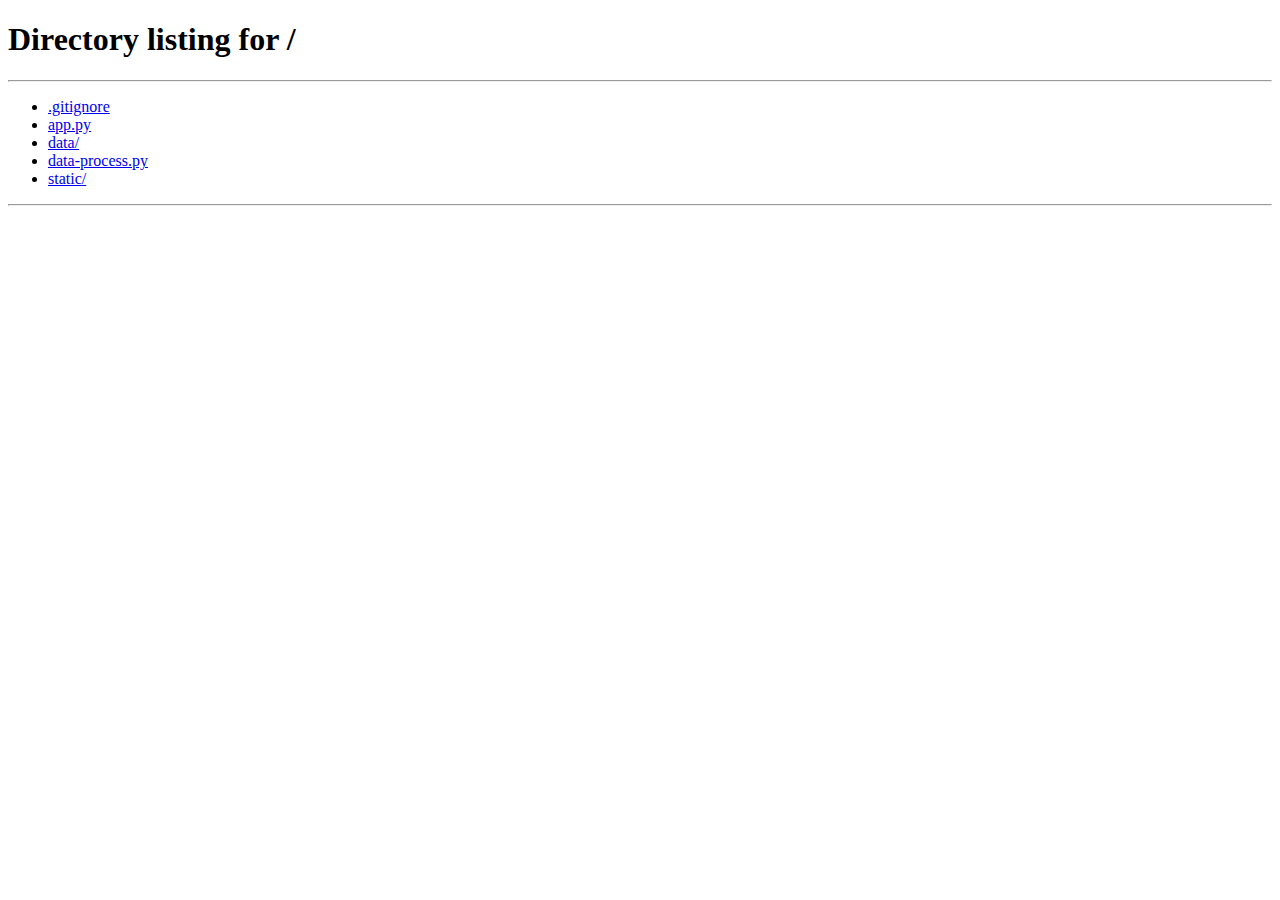
<file: static/booking.html>
<!DOCTYPE html>
<html lang="en">
  <head>
    <meta charset="UTF-8" />
    <meta name="viewport" content="width=device-width, initial-scale=1.0" />
    <link rel="stylesheet" href="/static/booking.css" />
    <title>Booking</title>
  </head>
  <body>
    <main class="main">
      <div class="navigation" id="navigation">
        <div class="nav_bar">
          <a href="/" style="text-decoration: none"
            ><h2 class="nav_h2">台北一日遊</h2></a
          >
          <div class="button_container">
            <button class="to-booking-btn">預定行程</button
            ><button class="signinup-btn">登入/註冊</button>
          </div>
        </div>
      </div>
      <div class="headline">
        您好，
        <p class="customer-name">阿名</p>
        ，待預定的行程如下：
      </div>
      <hr class="navigation-divider" />
      <section class="section">
        <div class="journey-block">
          <div class="first-picture">
            <img src="" alt="" />
          </div>
          <div class="journey-infor">
            <div class="journey-infor-tdt">
              台北一日遊：
              <p class="journey-infor-name">平安鐘</p>
            </div>
            <div class="delete-icon"></div>

            <div class="journey-infor-date-block">
              <span class="journey-infor-title">日期：</span>
              <span class="date">2021-04-23</span>
            </div>
            <div class="journey-infor-time-block">
              <span class="journey-infor-title">時間：</span>
              <span class="time">早上 9 點到下午 4 點</span>
            </div>
            <div class="journey-infor-price-block">
              <span class="journey-infor-title">費用：</span>
              <span class="money">
                新台幣<span class="price">2000</span>元</span
              >
            </div>
            <div class="journey-infor-location-block">
              <span class="journey-infor-title">地點：</span>
              <span class="location">臺北市 大安區忠孝東路4段</span>
            </div>
          </div>
        </div>

        <hr class="section-divider-1" />

        <div class="contact-block">
          <p class="contact-form-title">您的聯絡資訊</p>
          <form action="" id="contact-form" class="contact-form" type="">
            <div class="contact-block-container">
              <div class="contact-form-group-name">
                <label for="name">聯絡姓名：</label
                ><input type="text" id="name" class="inputName" required />
              </div>
              <div class="contact-form-group-email">
                <label for="email">連絡信箱：</label
                ><input type="text" id="email" class="inputEmail" required />
              </div>
              <div class="contact-form-group-number">
                <label for="number">手機號碼：</label
                ><input type="text" id="number" class="inputPhone" required />
              </div>
            </div>
          </form>
          <p class="field-notice">
            請保持手機暢通，準時到達，導覽人員將用手機與您聯繫，務必留下正確的聯絡方式。
          </p>
        </div>

        <hr class="section-divider-2" />

        <div class="payment">
          <p class="payment-info">信用卡付款資訊</p>
          <form action="" id="payment-form" class="payment-form" type="">
            <div class="card-number">
              <label for="card-number">卡片號碼：</label>
              <!-- <input
                  id="card-number"
                  type="text"
                  value="**** **** **** ****"
                  required
                /> -->
              <div class="tpfield" id="card-number"></div>
            </div>

            <div class="expired-time">
              <label for="expired-time">過期時間：</label>
              <!-- <input id="expired-time" type="text" value="MM/YY" required /> -->
              <div class="tpfield" id="card-expiration-date"></div>
            </div>
            <div class="cvv">
              <label for="CVV">驗證密碼：</label>
              <!-- <input id="CVV" type="text" value="CVV" required /> -->
              <div class="tpfield" id="card-ccv"></div>
            </div>
          </form>
        </div>

        <hr class="section-divider-3" />

        <div class="confirm-block">
          <div class="confirm-price">
            總價：
            <p class="confirm-price-check">新台幣2000元</p>
          </div>
          <button class="confirm-payment-Btn" onclick="onClick()">
            確認訂購並付款
          </button>
          <p class="orderMsg"></p>
        </div>
      </section>
    </main>
    <div class="empty-state" style="display: none">
      目前沒有任何待預定的行程
    </div>
    <!-- 以下為登入註冊的部份 -->
    <section class="overlay" style="display: none">
      <dialog class="sign-in-block">
        <div class="decorator-bar"></div>
        <button class="close-btn">x</button>
        <div class="sign-in-form">
          <h3 class="sign-in-title">登入會員帳號</h3>
          <input
            type="text"
            id="signin-email"
            name="signin-email"
            placeholder="輸入電子信箱"
          />
          <input
            type="password"
            id="signin-password"
            name="signin-password"
            placeholder="輸入密碼"
          />
          <button class="sign-in-btn">登入帳戶</button>
          <div id="signin-error-msg" style="display: none; color: red"></div>
          <div
            id="signin-success-msg"
            style="display: none; color: green"
          ></div>
          <button class="to-sign-up">還沒有帳戶？點此註冊</button>
        </div>
      </dialog>
      <dialog class="sign-up-block" style="display: none">
        <div class="decorator-bar"></div>
        <button class="close-btn">x</button>
        <div class="sign-up-form">
          <h3 class="sign-up-title">註冊會員帳號</h3>
          <input
            type="text"
            id="signup-name"
            name="signup-name"
            placeholder="輸入姓名"
          />
          <input
            type="text"
            id="signup-email"
            name="signup-email"
            placeholder="輸入電子信箱"
          />
          <input
            type="password"
            id="signup-password"
            name="signup-password"
            placeholder="輸入密碼"
          />
          <button class="sign-up-btn">註冊新帳戶</button>
          <div id="signup-error-msg" style="display: none; color: red"></div>
          <div
            id="signup-success-msg"
            style="display: none; color: green"
          ></div>
          <button class="to-sign-in">已經有帳戶了？點此登入</button>
        </div>
      </dialog>
    </section>
    <footer class="footer">COPYRIGHT © 2021 台北一日遊</footer>
    <script src="/static/js/auth.js"></script>
    <script src="/static/js/booking.js"></script>
    <script src="https://js.tappaysdk.com/sdk/tpdirect/v5.18.0"></script>
    <script>
      TPDirect.setupSDK(
        151744,
        "app_SBB60eBOb7uLhEgwwiF8ylfhW8qf7gXUH1BgciJprHHxA2ncYyp57Gru4S29",
        "sandbox"
      );
      TPDirect.card.setup({
        // Display ccv field
        fields: {
          number: {
            // css selector
            element: "#card-number",
            placeholder: "**** **** **** ****",
          },
          expirationDate: {
            // DOM object
            element: document.getElementById("card-expiration-date"),
            placeholder: "MM / YY",
          },
          ccv: {
            element: "#card-ccv",
            placeholder: "ccv",
          },
        },
        styles: {
          // Style all elements
          input: {
            color: "gray",
          },
          // Styling ccv field
          "input.ccv": {
            "font-size": "16px",
          },
          // Styling expiration-date field
          "input.expiration-date": {
            "font-size": "16px",
          },
          // Styling card-number field
          "input.card-number": {
            "font-size": "16px",
          },
          // style focus state
          ":focus": {
            color: "black",
          },
          // style valid state
          ".valid": {
            color: "green",
          },
          // style invalid state
          ".invalid": {
            color: "red",
          },
          // Media queries
          // Note that these apply to the iframe, not the root window.
          "@media screen and (max-width: 1920px)": {
            input: {
              color: "orange",
            },
          },
        },
      });
    </script>
  </body>
</html>
</file>
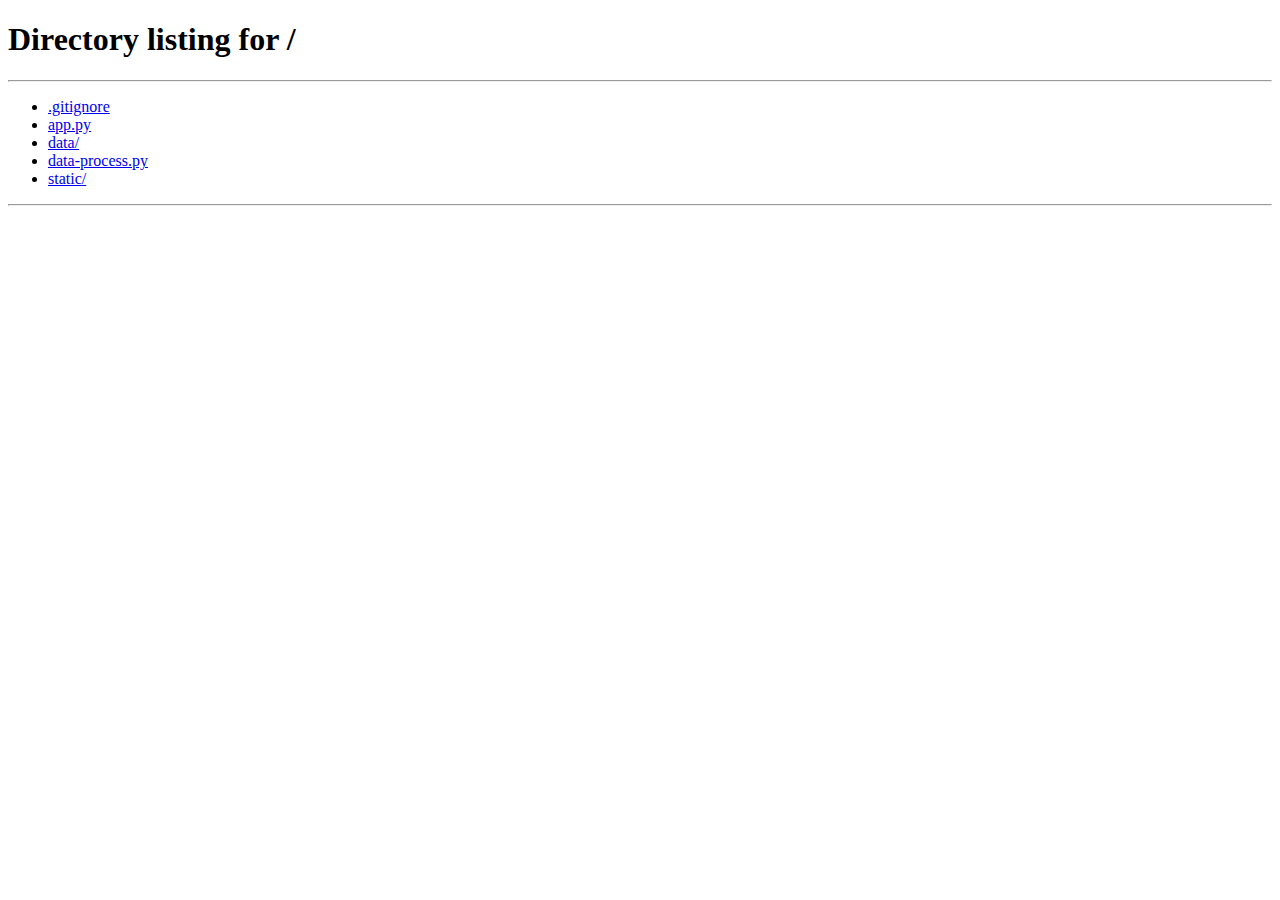
<file: static/thankyou.html>
<!DOCTYPE html>
<html lang="en">
  <head>
    <meta charset="UTF-8" />
    <meta name="viewport" content="width=device-width, initial-scale=1.0" />
    <title>Thank You</title>
    <link rel="stylesheet" href="/static/thankyou.css" />
  </head>
  <body>
    <main class="main">
      <div class="navigation" id="navigation">
        <div class="nav_bar">
          <a href="/" style="text-decoration: none"
            ><h2 class="nav_h2">台北一日遊</h2></a
          >
          <div class="button_container">
            <button class="to-booking-btn">預定行程</button
            ><button class="signinup-btn">登入/註冊</button>
          </div>
        </div>
      </div>
    </main>
    <div class="main-content">
      <hr class="navigation-divider" />
      <div class="orderTitle1">行程預定成功</div>
      <div class="orderTitle2">您的訂單編號如下</div>

      <div class="orderNumber"></div>
      <div class="orderTitle3">請記住此編號，或到會員中心查詢歷史訂單</div>
    </div>
    <section class="overlay" style="display: none">
      <dialog class="sign-in-block">
        <div class="decorator-bar"></div>
        <button class="close-btn">x</button>
        <div class="sign-in-form">
          <h3 class="sign-in-title">登入會員帳號</h3>
          <input
            type="text"
            id="signin-email"
            name="signin-email"
            placeholder="輸入電子信箱"
          />
          <input
            type="password"
            id="signin-password"
            name="signin-password"
            placeholder="輸入密碼"
          />
          <button class="sign-in-btn">登入帳戶</button>
          <div id="signin-error-msg" style="display: none; color: red"></div>
          <div
            id="signin-success-msg"
            style="display: none; color: green"
          ></div>
          <button class="to-sign-up">還沒有帳戶？點此註冊</button>
        </div>
      </dialog>
      <dialog class="sign-up-block" style="display: none">
        <div class="decorator-bar"></div>
        <button class="close-btn">x</button>
        <div class="sign-up-form">
          <h3 class="sign-up-title">註冊會員帳號</h3>
          <input
            type="text"
            id="signup-name"
            name="signup-name"
            placeholder="輸入姓名"
          />
          <input
            type="text"
            id="signup-email"
            name="signup-email"
            placeholder="輸入電子信箱"
          />
          <input
            type="password"
            id="signup-password"
            name="signup-password"
            placeholder="輸入密碼"
          />
          <button class="sign-up-btn">註冊新帳戶</button>
          <div id="signup-error-msg" style="display: none; color: red"></div>
          <div
            id="signup-success-msg"
            style="display: none; color: green"
          ></div>
          <button class="to-sign-in">已經有帳戶了？點此登入</button>
        </div>
      </dialog>
    </section>
    <footer class="footer">COPYRIGHT © 2021 台北一日遊</footer>
    <script src="/static/js/auth.js"></script>
    <script src="/static/js/thankyou.js"></script>
  </body>
</html>
</file>
<file: static/booking.css>
* {
  /* debug用　使用完刪除 */
  /* outline: 1px red solid; */
  font-family: Noto Sans TC;
  margin: 0;
  padding: 0;
  overflow-x: hidden;
}
@media (min-width: 1200px) and (max-width: 1920px) {
  .main {
    padding-top: 54px; /* 與導航欄的高度相同 解決navigation position fixed問題*/
    display: flex;
    flex-direction: column; /*nav section infors footer垂直排*/
    align-items: center;
  }
  .navigation {
    display: flex;
    justify-content: center;
    width: 100vw;
    height: 54px;
    /* padding: 10px 0; */
    position: fixed; /* 將 position 設置為 fixed */
    top: 0; /* 將navigation固定在頂部 */
    background-color: white; /* 確保navigation不被其他元素遮擋 */
    z-index: 999; /* 設置 z-index,確保導航欄在最上層 */
  }
  .navigation-divider {
    border: 1px solid #e8e8e8;
    border-top: 0px;
    width: 100vw;
    top: 54px;
    position: absolute;
    /* z-index: 1000; */
  }
  .nav_bar {
    display: flex;
    align-items: center;
    width: 1200px;
    height: 34px;
    position: absolute;
    top: 50%;
    transform: translateY(-50%);
  }
  .nav_h2 {
    position: relative;
    display: flex;
    align-items: center;
    width: 150px;
    height: 34px;
    margin: 0;
    left: 0px;
    font-size: 30px;
    color: #448899;
    overflow: hidden;
  }
  .button_container {
    display: flex;
    margin-left: auto;
    height: 34px;
    font-size: 16px;
    color: #666666;
    align-items: center;
    appearance: none;
    border: none;
  }
  /* 消除按鈕的預設樣式 */
  .button_container button {
    appearance: none;
    border: none;
    background-color: transparent;
    padding-left: 10px;
    margin: 0;
    font-size: inherit;
    color: inherit;
  }
  /* headline */
  .headline {
    font-size: 19px;
    font-weight: 700;
    color: #666666;
    width: 1000px;
    height: 27px;
    /* position: absolute;
    top: 94px; */
    margin-left: auto;
    margin-right: auto;
    margin-top: 40px;
    box-sizing: border-box;
    line-height: 16px; /*解決scroll bar*/
  }
  .customer-name {
    display: inline;
  }

  .journey-block {
    width: 980px;
    height: 200px;
    margin-top: 30px;
    display: flex;
    margin-left: auto;
    margin-right: auto;
  }
  .first-picture {
    width: 250px;
    height: 200px;
    overflow: hidden;
  }

  .first-picture img {
    width: 100%;
    height: 100%;
    object-fit: cover;
  }

  .journey-infor {
    position: relative;
    margin-left: 30px;
    width: 700px;
    height: 170px;
  }
  .delete-icon {
    width: 30px;
    height: 30px;
    position: absolute;
    right: 0px;
    top: 0px;
    background-image: url("/static/icon/delete.png");
  }
  .journey-infor-tdt {
    font-weight: 700;
    color: #448899;
    height: 24px;
  }
  .journey-infor-name {
    display: inline; /*同一行*/
  }
  .journey-infor-date-block {
    margin-top: 20px;
    height: 24px;
  }
  .journey-infor-time-block,
  .journey-infor-price-block,
  .journey-infor-location-block {
    margin-top: 10px;
    height: 24px;
  }
  .money {
    color: #666666;
  }
  .journey-infor-title {
    font-weight: 700;
    color: #666666;
  }
  .date,
  .time,
  .price,
  .location {
    color: #666666;
  }

  .section-divider-1 {
    border: 1px solid #e8e8e8;
    margin-top: 40px;
    width: 1200px;
    margin-left: auto;
    margin-right: auto;
  }
  .contact-block {
    width: 980px;
    height: 227px;
    margin-top: 40px;
    margin-left: auto;
    margin-right: auto;

    display: flex;
    flex-direction: column;
  }

  .contact-form-group-name {
    margin-top: 20px;
    font-size: 16px;
    font-weight: 400;
    color: #666666;
  }
  .contact-form-group-email,
  .contact-form-group-number {
    margin-top: 15px;
    font-size: 16px;
    font-weight: 400;
    color: #666666;
  }
  .field-notice {
    height: 24px;
    margin-top: 15px;
    font-size: 16px;
    font-weight: 700;
    color: #666666;
  }
  .contact-form-title {
    height: 24px;
    font-size: 19px;
    font-weight: 700;
    color: #666666;
    line-height: 16px;
  }
  .contact-form-group-name input,
  .contact-form-group-email input,
  .contact-form-group-number input {
    width: 200px;
    height: 38px; /* 设置输入框高度 */
    font-size: 16px; /* 设置文字大小 */
    padding-left: 10px;
    /* 清除默认的padding */
    box-sizing: border-box;
    left: 10px;
    border: 1px solid #e8e8e8;
    border-radius: 5px;
  }

  .section-divider-2 {
    border: 1px solid #e8e8e8;
    margin-top: 40px;
    width: 1200px;
  }
  .payment {
    width: 980px;
    height: 188px;
    margin-top: 40px;
    margin-left: auto;
    margin-right: auto;
  }

  .payment-info {
    height: 24px;
    font-size: 19px;
    font-weight: 700;
    color: #666666;
    line-height: 16px;
  }
  .card-number {
    margin-top: 20px;
    font-size: 16px;
    font-weight: 400;
    color: #666666;
  }
  .expired-time,
  .cvv {
    margin-top: 15px;
    font-size: 16px;
    font-weight: 400;
    color: #666666;
  }
  .card-number input,
  .expired-time input,
  .cvv input {
    width: 200px;
    height: 38px; /* 设置输入框高度 */
    font-size: 16px; /* 设置文字大小 */
    padding-left: 10px;
    /* 清除默认的padding */
    box-sizing: border-box;
    left: 10px;
    color: #757575;
    border: 1px solid #e8e8e8;
    border-radius: 5px;
  }

  .section-divider-3 {
    border: 1px solid #e8e8e8;
    margin-top: 40px;
    width: 1200px;
  }
  .confirm-block {
    width: 980px;
    height: 100px;
    margin-top: 40px;
    position: relative;
  }
  .confirm-price {
    position: absolute;
    right: 0;
    top: 0;
    width: 174px;
    height: 20px;
    font-size: 16px;
    font-weight: 700;
    line-height: 13.3px;
    color: #666666;
    text-align: right; /*靠右對齊*/
  }
  .confirm-price-check {
    display: inline;
  }
  .confirm-payment-Btn {
    position: absolute;
    right: 0;
    top: 42px;
    background: #448899;
    color: #ffffff;
    appearance: none;
    border: none;
    border-radius: 5px;
    width: 173px;
    height: 36px;
    font-size: 16px;
    text-align: center;
  }
  .empty-state {
    width: 1000px;
    height: 24px;
    font-size: 16px;
    font-weight: 400;
    line-height: 13.3px;
    text-align: left;
    color: #666666;
    margin-top: 30px;
    margin-left: auto;
    margin-right: auto;
    margin-bottom: 40px;
  }
  /* dialog */
  .overlay {
    position: fixed;
    width: 100vw;
    height: 100vh;
    background-color: rgba(0, 0, 0, 0.5);
    top: 0;
    left: 0;
    justify-content: center;
    align-items: center;
    z-index: 999;
    display: flex;
  }
  dialog {
    all: unset;
    background-color: #fff;
    border-radius: 5px;
  }
  .sign-in-block {
    width: 340px;
    min-height: 275px;

    top: 80px;
    margin: 0 auto;
    position: absolute;
    box-sizing: border-box;
  }

  .decorator-bar {
    width: 340px;
    height: 10px;
    border-radius: 5px 5px 0 0;
    background: linear-gradient(270deg, #337788 0%, #66aabb 100%);
  }
  .close-btn {
    appearance: none;
    -webkit-appearance: none;
    -moz-appearance: none;
    border: none;
    font-size: 20px;
    background: none;
    position: absolute;
    right: 10px;
    top: 5px;
  }
  .sign-in-form {
    position: absolute;
    width: 310px;
    min-height: 235px;
    top: 25px;
    left: 15px;
    box-sizing: border-box;
    text-align: center; /*對signin-error-msg inline-block水平置中*/
  }
  #signin-error-msg,
  #signup-error-msg,
  #signup-success-msg {
    display: inline-block;
  }
  .sign-in-title {
    color: #666666;
    font-size: 24px;
    font-weight: 700;
    text-align: center;
    margin-bottom: 15px;
    box-sizing: border-box;
    line-height: 24px;
    height: 27px;
    overflow: hidden; /*解決文本的實際渲染高度超過設置的行高*/
  }
  #signin-email,
  #signin-password,
  #signin-name,
  #signup-name,
  #signup-email,
  #signup-password {
    display: block;
    appearance: none;
    -webkit-appearance: none;
    -moz-appearance: none;
    width: 310px;
    height: 47px;
    border-radius: 5px;
    border: 1px solid #cccccc;
    box-sizing: border-box; /* 解決內邊距跟邊框超過*/
    padding-left: 15px;
  }

  #signin-email,
  #signup-email {
    margin-bottom: 10px;
  }
  #signin-password,
  #signup-password {
    margin-bottom: 10px;
  }
  .sign-in-btn {
    display: block;
    appearance: none;
    -webkit-appearance: none;
    -moz-appearance: none;
    width: 310px;
    height: 47px;
    border-radius: 5px;
    /* position: absolute; */
    top: 156px;
    border: none;
    background-color: #448899;
    color: #fff;
    font-size: 19px;
    margin-bottom: 10px;
  }
  .to-sign-up {
    /* position: absolute; */
    display: block;
    appearance: none;
    -webkit-appearance: none;
    -moz-appearance: none;
    border: none;
    background: none;
    width: 310px;
    height: 22px;
    top: 213px;
    color: #666666;
  }
  /*  */

  .sign-up-block {
    width: 340px;
    height: 332px;
    top: 80px;
    margin: 0 auto;
    position: absolute;
  }
  .sign-up-form {
    position: absolute;
    width: 310px;
    height: 292px;
    top: 25px;
    left: 15px;
    text-align: center; /*對signin-error-msg inline-block水平置中*/
  }

  .sign-up-title {
    color: #666666;
    font-size: 24px;
    font-weight: 700;
    text-align: center;
    margin-bottom: 15px;
    box-sizing: border-box;
    line-height: 24px;
    height: 27px;
    overflow: hidden; /*解決文本的實際渲染高度超過設置的行高*/
  }
  #signup-name,
  #signin-name {
    margin-bottom: 10px;
  }
  .sign-up-btn {
    display: block;
    appearance: none;
    -webkit-appearance: none;
    -moz-appearance: none;
    width: 310px;
    height: 47px;
    border-radius: 5px;
    border: none;
    background-color: #448899;
    color: #fff;
    font-size: 19px;
    margin-bottom: 10px;
  }

  .to-sign-in {
    /* position: absolute; */
    display: block;
    appearance: none;
    -webkit-appearance: none;
    -moz-appearance: none;
    border: none;
    background: none;
    width: 310px;
    height: 22px;
    /* top: 270px; */
    color: #666666;
  }
  /* ... */
  .footer {
    /* 暫時解決跑版 */
    position: sticky;
    bottom: 0px;
    display: flex;
    font-size: 16px;
    font-weight: bold;
    color: #ffffff;
    background-color: #757575;
    height: 104px;
    width: 100vw;
    align-items: center;
    justify-content: center;
  }
}
@media (min-width: 750px) and (max-width: 1199px) {
  .main {
    padding-top: 54px; /* 與導航欄的高度相同 解決navigation position fixed問題*/
    display: flex;
    flex-direction: column; /*nav section infors footer垂直排*/
    align-items: center;
  }
  .navigation {
    display: flex;
    justify-content: center;
    width: 100vw;
    height: 54px;
    /* padding: 10px 0; */
    position: fixed; /* 將 position 設置為 fixed */
    top: 0; /* 將navigation固定在頂部 */
    background-color: white; /* 確保navigation不被其他元素遮擋 */
    z-index: 999; /* 設置 z-index,確保導航欄在最上層 */
  }
  .navigation-divider {
    border: 1px solid #e8e8e8;
    border-top: 0px;
    width: 100vw;
    top: 54px;
    position: absolute;
    /* z-index: 1000; */
  }
  .nav_bar {
    display: flex;
    align-items: center;
    width: 100vw;
    height: 34px;
    position: absolute;
    top: 50%;
    transform: translateY(-50%);
  }
  .nav_h2 {
    position: relative;
    display: flex;
    align-items: center;
    width: 150px;
    height: 34px;
    margin-left: 10px;
    left: 0px;
    font-size: 30px;
    color: #448899;
    overflow: hidden;
  }
  .button_container {
    display: flex;
    margin-left: auto;
    margin-right: 10px;
    height: 34px;
    font-size: 16px;
    color: #666666;
    align-items: center;
    appearance: none;
    border: none;
  }
  /* 消除按鈕的預設樣式 */
  .button_container button {
    appearance: none;
    border: none;
    background-color: transparent;
    padding-left: 10px;
    margin: 0;
    font-size: inherit;
    color: inherit;
  }
  /*  */
  /* headline */
  .headline {
    font-size: 19px;
    font-weight: 700;
    color: #666666;
    width: 94.44vw;
    height: 27px;
    /* position: absolute;
        top: 94px; */
    margin-left: auto;
    margin-right: auto;
    margin-top: 40px;
    box-sizing: border-box;
    line-height: 16px; /*解決scroll bar*/
  }
  .customer-name {
    display: inline;
  }

  /* dialog */
  .overlay {
    position: fixed;
    width: 100vw;
    height: 100vh;
    background-color: rgba(0, 0, 0, 0.5);
    top: 0;
    left: 0;
    justify-content: center;
    align-items: center;
    z-index: 999;
    display: flex;
  }
  dialog {
    all: unset;
    background-color: #fff;
    border-radius: 5px;
  }
  .sign-in-block {
    width: 340px;
    min-height: 275px;

    top: 80px;
    margin: 0 auto;
    position: absolute;
    box-sizing: border-box;
  }

  .decorator-bar {
    width: 340px;
    height: 10px;
    border-radius: 5px 5px 0 0;
    background: linear-gradient(270deg, #337788 0%, #66aabb 100%);
  }
  .close-btn {
    appearance: none;
    -webkit-appearance: none;
    -moz-appearance: none;
    border: none;
    font-size: 20px;
    background: none;
    position: absolute;
    right: 10px;
    top: 5px;
  }
  .sign-in-form {
    position: absolute;
    width: 310px;
    min-height: 235px;
    top: 25px;
    left: 15px;
    box-sizing: border-box;
    text-align: center; /*對signin-error-msg inline-block水平置中*/
  }
  #signin-error-msg,
  #signup-error-msg,
  #signup-success-msg {
    display: inline-block;
  }
  .sign-in-title {
    color: #666666;
    font-size: 24px;
    font-weight: 700;
    text-align: center;
    margin-bottom: 15px;
    box-sizing: border-box;
    line-height: 24px;
    height: 27px;
    overflow: hidden; /*解決文本的實際渲染高度超過設置的行高*/
  }
  #signin-email,
  #signin-password,
  #signin-name,
  #signup-name,
  #signup-email,
  #signup-password {
    display: block;
    appearance: none;
    -webkit-appearance: none;
    -moz-appearance: none;
    width: 310px;
    height: 47px;
    border-radius: 5px;
    border: 1px solid #cccccc;
    box-sizing: border-box; /* 解決內邊距跟邊框超過*/
    padding-left: 15px;
  }

  #signin-email,
  #signup-email {
    margin-bottom: 10px;
  }
  #signin-password,
  #signup-password {
    margin-bottom: 10px;
  }
  .sign-in-btn {
    display: block;
    appearance: none;
    -webkit-appearance: none;
    -moz-appearance: none;
    width: 310px;
    height: 47px;
    border-radius: 5px;
    /* position: absolute; */
    top: 156px;
    border: none;
    background-color: #448899;
    color: #fff;
    font-size: 19px;
    margin-bottom: 10px;
  }
  .to-sign-up {
    /* position: absolute; */
    display: block;
    appearance: none;
    -webkit-appearance: none;
    -moz-appearance: none;
    border: none;
    background: none;
    width: 310px;
    height: 22px;
    top: 213px;
    color: #666666;
  }
  /*  */

  .sign-up-block {
    width: 340px;
    height: 332px;
    top: 80px;
    margin: 0 auto;
    position: absolute;
  }
  .sign-up-form {
    position: absolute;
    width: 310px;
    height: 292px;
    top: 25px;
    left: 15px;
    text-align: center; /*對signin-error-msg inline-block水平置中*/
  }

  .sign-up-title {
    color: #666666;
    font-size: 24px;
    font-weight: 700;
    text-align: center;
    margin-bottom: 15px;
    box-sizing: border-box;
    line-height: 24px;
    height: 27px;
    overflow: hidden; /*解決文本的實際渲染高度超過設置的行高*/
  }
  #signup-name,
  #signin-name {
    margin-bottom: 10px;
  }
  .sign-up-btn {
    display: block;
    appearance: none;
    -webkit-appearance: none;
    -moz-appearance: none;
    width: 310px;
    height: 47px;
    border-radius: 5px;
    border: none;
    background-color: #448899;
    color: #fff;
    font-size: 19px;
    margin-bottom: 10px;
  }

  .to-sign-in {
    /* position: absolute; */
    display: block;
    appearance: none;
    -webkit-appearance: none;
    -moz-appearance: none;
    border: none;
    background: none;
    width: 310px;
    height: 22px;
    /* top: 270px; */
    color: #666666;
  }
  /* ... */
  /* 此為訂購資訊區塊 */

  .first-picture img {
    width: 100%;
    height: 100%;
    object-fit: cover;
  }
  .first-picture {
    height: 200px;
    min-width: 340px;
    width: 94.44vw;
    /* background-color: #448899; */
    margin-top: 30px;
    margin-left: auto;
    margin-right: auto;
    overflow: hidden;
  }
  .journey-infor {
    position: relative;
    margin-left: auto;
    margin-right: auto;
    margin-top: 30px;
    min-width: 340px;
    width: 94.44vw;
    height: 200px;
  }
  .delete-icon {
    width: 30px;
    height: 30px;
    position: absolute;
    right: 0px;
    bottom: 0px;
    background-image: url("/static/icon/delete.png");
  }
  .journey-infor-tdt {
    font-weight: 700;
    color: #448899;
    height: 24px;
  }
  .journey-infor-name {
    display: inline; /*同一行*/
  }
  .journey-infor-date-block {
    margin-top: 20px;
    height: 24px;
  }
  .journey-infor-time-block,
  .journey-infor-price-block,
  .journey-infor-location-block {
    margin-top: 10px;
    height: 24px;
  }
  .money {
    color: #666666;
  }
  .journey-infor-title {
    font-weight: 700;
    color: #666666;
  }
  .date,
  .time,
  .price,
  .location {
    color: #666666;
  }
  .section-divider-1 {
    border: 1px solid #e8e8e8;
    margin-top: 30px;
    width: 94.44vw;
    min-width: 340px;
    margin-left: auto;
    margin-right: auto;
  }

  .contact-block {
    min-width: 340px;
    width: 94.44vw;
    height: 256px;
    margin-top: 40px;
    margin-left: auto;
    margin-right: auto;

    display: flex;
    flex-direction: column;
  }

  .contact-form-group-name {
    margin-top: 20px;
    font-size: 16px;
    font-weight: 400;
    color: #666666;
  }
  .contact-form-group-email,
  .contact-form-group-number {
    margin-top: 15px;
    font-size: 16px;
    font-weight: 400;
    color: #666666;
  }
  .field-notice {
    width: 94.44vw;
    min-width: 340px;
    height: 48px;
    margin-top: 20px;
    font-size: 16px;
    font-weight: 700;
    color: #666666;
  }
  .contact-form-title {
    height: 24px;
    font-size: 19px;
    font-weight: 700;
    color: #666666;
    line-height: 16px;
  }
  .contact-form-group-name input,
  .contact-form-group-email input,
  .contact-form-group-number input {
    width: 200px;
    height: 38px; /* 设置输入框高度 */
    font-size: 16px; /* 设置文字大小 */
    padding-left: 10px;
    /* 清除默认的padding */
    box-sizing: border-box;
    left: 10px;
    border: 1px solid #e8e8e8;
    border-radius: 5px;
  }

  .section-divider-2 {
    border: 1px solid #e8e8e8;
    margin-top: 40px;
    width: 94.44vw;
    min-width: 340px;
    margin-left: auto;
    margin-right: auto;
  }
  .payment {
    min-width: 340px;
    width: 94.44vw;
    height: 188px;
    margin-top: 40px;
    margin-left: auto;
    margin-right: auto;
  }

  .payment-info {
    height: 24px;
    font-size: 19px;
    font-weight: 700;
    color: #666666;
    line-height: 16px;
  }
  .card-number {
    margin-top: 20px;
    font-size: 16px;
    font-weight: 400;
    color: #666666;
  }
  .expired-time,
  .cvv {
    margin-top: 15px;
    font-size: 16px;
    font-weight: 400;
    color: #666666;
  }
  .card-number input,
  .expired-time input,
  .cvv input {
    width: 200px;
    height: 38px; /* 设置输入框高度 */
    font-size: 16px; /* 设置文字大小 */
    padding-left: 10px;
    /* 清除默认的padding */
    box-sizing: border-box;
    left: 10px;
    color: #757575;
    border: 1px solid #e8e8e8;
    border-radius: 5px;
  }

  .section-divider-3 {
    border: 1px solid #e8e8e8;
    margin-top: 40px;
    width: 94.44vw;
    min-width: 340px;
    margin-left: auto;
    margin-right: auto;
  }
  .confirm-block {
    min-width: 340px;
    width: 94.44vw;
    height: 100px;
    margin-top: 40px;
    position: relative;
  }
  .confirm-price {
    position: absolute;
    right: 0;
    top: 0;
    width: 174px;
    height: 20px;
    font-size: 16px;
    font-weight: 700;
    line-height: 13.3px;
    color: #666666;
    text-align: right; /*靠右對齊*/
  }
  .confirm-price-check {
    display: inline;
  }
  .confirm-payment-Btn {
    position: absolute;
    right: 0;
    top: 42px;
    background: #448899;
    color: #ffffff;
    appearance: none;
    border: none;
    border-radius: 5px;
    width: 173px;
    height: 36px;
    font-size: 16px;
    text-align: center;
  }
  .empty-state {
    width: 94.44vw;
    min-width: 340px;
    height: 24px;
    font-size: 16px;
    font-weight: 400;
    line-height: 13.3px;
    text-align: left;
    color: #666666;
    margin-top: 30px;
    margin-left: auto;
    margin-right: auto;
    margin-bottom: 40px;
  }
  .footer {
    /* 暫時解決跑版 */
    position: sticky;
    bottom: 0px;
    display: flex;
    font-size: 16px;
    font-weight: bold;
    color: #ffffff;
    background-color: #757575;
    height: 104px;
    width: 100vw;
    align-items: center;
    justify-content: center;
  }
}

@media (min-width: 360px) and (max-width: 750px) {
  .main {
    padding-top: 54px; /* 與導航欄的高度相同 解決navigation position fixed問題*/
    display: flex;
    flex-direction: column; /*nav section infors footer垂直排*/
    align-items: center;
  }
  .navigation {
    display: flex;
    justify-content: center;
    width: 100vw;
    height: 54px;
    /* padding: 10px 0; */
    position: fixed; /* 將 position 設置為 fixed */
    top: 0; /* 將navigation固定在頂部 */
    background-color: white; /* 確保navigation不被其他元素遮擋 */
    z-index: 999; /* 設置 z-index,確保導航欄在最上層 */
  }
  .navigation-divider {
    border: 1px solid #e8e8e8;
    border-top: 0px;
    width: 100vw;
    top: 54px;
    position: absolute;
    /* z-index: 1000; */
  }
  .nav_bar {
    display: flex;
    align-items: center;
    width: 100vw;
    height: 34px;
    position: absolute;
    top: 50%;
    transform: translateY(-50%);
  }
  .nav_h2 {
    position: relative;
    display: flex;
    align-items: center;
    width: 150px;
    height: 34px;
    margin-left: 10px;
    left: 0px;
    font-size: 30px;
    color: #448899;
    overflow: hidden;
  }
  .button_container {
    display: flex;
    margin-left: auto;
    margin-right: 10px;
    height: 34px;
    font-size: 16px;
    color: #666666;
    align-items: center;
    appearance: none;
    border: none;
  }
  /* 消除按鈕的預設樣式 */
  .button_container button {
    appearance: none;
    border: none;
    background-color: transparent;
    padding-left: 10px;
    margin: 0;
    font-size: inherit;
    color: inherit;
  }
  /*  */
  /* headline */
  .headline {
    font-size: 19px;
    font-weight: 700;
    color: #666666;
    width: 94.44vw;
    height: 27px;
    /* position: absolute;
    top: 94px; */
    margin-left: auto;
    margin-right: auto;
    margin-top: 40px;
    box-sizing: border-box;
    line-height: 16px; /*解決scroll bar*/
  }
  .customer-name {
    display: inline;
  }

  /* dialog */
  .overlay {
    position: fixed;
    width: 100vw;
    height: 100vh;
    background-color: rgba(0, 0, 0, 0.5);
    top: 0;
    left: 0;
    justify-content: center;
    align-items: center;
    z-index: 999;
    display: flex;
  }
  dialog {
    all: unset;
    background-color: #fff;
    border-radius: 5px;
  }
  .sign-in-block {
    width: 340px;
    min-height: 275px;

    top: 80px;
    margin: 0 auto;
    position: absolute;
    box-sizing: border-box;
  }

  .decorator-bar {
    width: 340px;
    height: 10px;
    border-radius: 5px 5px 0 0;
    background: linear-gradient(270deg, #337788 0%, #66aabb 100%);
  }
  .close-btn {
    appearance: none;
    -webkit-appearance: none;
    -moz-appearance: none;
    border: none;
    font-size: 20px;
    background: none;
    position: absolute;
    right: 10px;
    top: 5px;
  }
  .sign-in-form {
    position: absolute;
    width: 310px;
    min-height: 235px;
    top: 25px;
    left: 15px;
    box-sizing: border-box;
    text-align: center; /*對signin-error-msg inline-block水平置中*/
  }
  #signin-error-msg,
  #signup-error-msg,
  #signup-success-msg {
    display: inline-block;
  }
  .sign-in-title {
    color: #666666;
    font-size: 24px;
    font-weight: 700;
    text-align: center;
    margin-bottom: 15px;
    box-sizing: border-box;
    line-height: 24px;
    height: 27px;
    overflow: hidden; /*解決文本的實際渲染高度超過設置的行高*/
  }
  #signin-email,
  #signin-password,
  #signin-name,
  #signup-name,
  #signup-email,
  #signup-password {
    display: block;
    appearance: none;
    -webkit-appearance: none;
    -moz-appearance: none;
    width: 310px;
    height: 47px;
    border-radius: 5px;
    border: 1px solid #cccccc;
    box-sizing: border-box; /* 解決內邊距跟邊框超過*/
    padding-left: 15px;
  }

  #signin-email,
  #signup-email {
    margin-bottom: 10px;
  }
  #signin-password,
  #signup-password {
    margin-bottom: 10px;
  }
  .sign-in-btn {
    display: block;
    appearance: none;
    -webkit-appearance: none;
    -moz-appearance: none;
    width: 310px;
    height: 47px;
    border-radius: 5px;
    /* position: absolute; */
    top: 156px;
    border: none;
    background-color: #448899;
    color: #fff;
    font-size: 19px;
    margin-bottom: 10px;
  }
  .to-sign-up {
    /* position: absolute; */
    display: block;
    appearance: none;
    -webkit-appearance: none;
    -moz-appearance: none;
    border: none;
    background: none;
    width: 310px;
    height: 22px;
    top: 213px;
    color: #666666;
  }
  /*  */

  .sign-up-block {
    width: 340px;
    height: 332px;
    top: 80px;
    margin: 0 auto;
    position: absolute;
  }
  .sign-up-form {
    position: absolute;
    width: 310px;
    height: 292px;
    top: 25px;
    left: 15px;
    text-align: center; /*對signin-error-msg inline-block水平置中*/
  }

  .sign-up-title {
    color: #666666;
    font-size: 24px;
    font-weight: 700;
    text-align: center;
    margin-bottom: 15px;
    box-sizing: border-box;
    line-height: 24px;
    height: 27px;
    overflow: hidden; /*解決文本的實際渲染高度超過設置的行高*/
  }
  #signup-name,
  #signin-name {
    margin-bottom: 10px;
  }
  .sign-up-btn {
    display: block;
    appearance: none;
    -webkit-appearance: none;
    -moz-appearance: none;
    width: 310px;
    height: 47px;
    border-radius: 5px;
    border: none;
    background-color: #448899;
    color: #fff;
    font-size: 19px;
    margin-bottom: 10px;
  }

  .to-sign-in {
    /* position: absolute; */
    display: block;
    appearance: none;
    -webkit-appearance: none;
    -moz-appearance: none;
    border: none;
    background: none;
    width: 310px;
    height: 22px;
    /* top: 270px; */
    color: #666666;
  }
  /* ... */
  /* 此為訂購資訊區塊 */

  .first-picture img {
    width: 100%;
    height: 100%;
    object-fit: cover;
  }
  .first-picture {
    height: 200px;
    min-width: 340px;
    width: 94.44vw;
    /* background-color: #448899; */
    margin-top: 30px;
    margin-left: auto;
    margin-right: auto;
    overflow: hidden;
  }
  .journey-infor {
    position: relative;
    margin-left: auto;
    margin-right: auto;
    margin-top: 30px;
    min-width: 340px;
    width: 94.44vw;
    height: 200px;
  }
  .delete-icon {
    width: 30px;
    height: 30px;
    position: absolute;
    right: 0px;
    bottom: 0px;
    background-image: url("/static/icon/delete.png");
  }
  .journey-infor-tdt {
    font-weight: 700;
    color: #448899;
    height: 24px;
  }
  .journey-infor-name {
    display: inline; /*同一行*/
  }
  .journey-infor-date-block {
    margin-top: 20px;
    height: 24px;
  }
  .journey-infor-time-block,
  .journey-infor-price-block,
  .journey-infor-location-block {
    margin-top: 10px;
    height: 24px;
  }
  .money {
    color: #666666;
  }
  .journey-infor-title {
    font-weight: 700;
    color: #666666;
  }
  .date,
  .time,
  .price,
  .location {
    color: #666666;
  }
  .section-divider-1 {
    border: 1px solid #e8e8e8;
    margin-top: 30px;
    width: 94.44vw;
    min-width: 340px;
    margin-left: auto;
    margin-right: auto;
  }

  .contact-block {
    min-width: 340px;
    width: 94.44vw;
    height: 256px;
    margin-top: 40px;
    margin-left: auto;
    margin-right: auto;

    display: flex;
    flex-direction: column;
  }

  .contact-form-group-name {
    margin-top: 20px;
    font-size: 16px;
    font-weight: 400;
    color: #666666;
  }
  .contact-form-group-email,
  .contact-form-group-number {
    margin-top: 15px;
    font-size: 16px;
    font-weight: 400;
    color: #666666;
  }
  .field-notice {
    width: 94.44vw;
    min-width: 340px;
    height: 48px;
    margin-top: 20px;
    font-size: 16px;
    font-weight: 700;
    color: #666666;
  }
  .contact-form-title {
    height: 24px;
    font-size: 19px;
    font-weight: 700;
    color: #666666;
    line-height: 16px;
  }
  .contact-form-group-name input,
  .contact-form-group-email input,
  .contact-form-group-number input {
    width: 200px;
    height: 38px; /* 设置输入框高度 */
    font-size: 16px; /* 设置文字大小 */
    padding-left: 10px;
    /* 清除默认的padding */
    box-sizing: border-box;
    left: 10px;
    border: 1px solid #e8e8e8;
    border-radius: 5px;
  }

  .section-divider-2 {
    border: 1px solid #e8e8e8;
    margin-top: 40px;
    width: 94.44vw;
    min-width: 340px;
    margin-left: auto;
    margin-right: auto;
  }
  .payment {
    min-width: 340px;
    width: 94.44vw;
    height: 188px;
    margin-top: 40px;
    margin-left: auto;
    margin-right: auto;
  }

  .payment-info {
    height: 24px;
    font-size: 19px;
    font-weight: 700;
    color: #666666;
    line-height: 16px;
  }
  .card-number {
    margin-top: 20px;
    font-size: 16px;
    font-weight: 400;
    color: #666666;
  }
  .expired-time,
  .cvv {
    margin-top: 15px;
    font-size: 16px;
    font-weight: 400;
    color: #666666;
  }
  .card-number input,
  .expired-time input,
  .cvv input {
    width: 200px;
    height: 38px; /* 设置输入框高度 */
    font-size: 16px; /* 设置文字大小 */
    padding-left: 10px;
    /* 清除默认的padding */
    box-sizing: border-box;
    left: 10px;
    color: #757575;
    border: 1px solid #e8e8e8;
    border-radius: 5px;
  }

  .section-divider-3 {
    border: 1px solid #e8e8e8;
    margin-top: 40px;
    width: 94.44vw;
    min-width: 340px;
    margin-left: auto;
    margin-right: auto;
  }
  .confirm-block {
    min-width: 340px;
    width: 94.44vw;
    height: 100px;
    margin-top: 40px;
    position: relative;
  }
  .confirm-price {
    position: absolute;
    right: 0;
    top: 0;
    width: 174px;
    height: 20px;
    font-size: 16px;
    font-weight: 700;
    line-height: 13.3px;
    color: #666666;
    text-align: right; /*靠右對齊*/
  }
  .confirm-price-check {
    display: inline;
  }
  .confirm-payment-Btn {
    position: absolute;
    right: 0;
    top: 42px;
    background: #448899;
    color: #ffffff;
    appearance: none;
    border: none;
    border-radius: 5px;
    width: 173px;
    height: 36px;
    font-size: 16px;
    text-align: center;
  }
  .empty-state {
    width: 94.44vw;
    min-width: 340px;
    height: 24px;
    font-size: 16px;
    font-weight: 400;
    line-height: 13.3px;
    text-align: left;
    color: #666666;
    margin-top: 30px;
    margin-left: auto;
    margin-right: auto;
    margin-bottom: 40px;
  }
  .footer {
    /* 暫時解決跑版 */
    position: sticky;
    bottom: 0px;
    display: flex;
    font-size: 16px;
    font-weight: bold;
    color: #ffffff;
    background-color: #757575;
    height: 104px;
    width: 100vw;
    align-items: center;
    justify-content: center;
  }
}
</file>
<file: static/thankyou.css>
* {
  /* debug用　使用完刪除 */
  /* outline: 1px red solid; */
  font-family: Noto Sans TC;
  margin: 0;
  padding: 0;
  overflow-x: hidden;
}
@media (min-width: 1200px) and (max-width: 1920px) {
  .main {
    padding-top: 54px; /* 與導航欄的高度相同 解決navigation position fixed問題*/
    display: flex;
    flex-direction: column; /*nav section infors footer垂直排*/
    align-items: center;
  }
  .navigation {
    display: flex;
    justify-content: center;
    width: 100vw;
    height: 54px;
    /* padding: 10px 0; */
    position: fixed; /* 將 position 設置為 fixed */
    top: 0; /* 將navigation固定在頂部 */
    background-color: white; /* 確保navigation不被其他元素遮擋 */
    z-index: 999; /* 設置 z-index,確保導航欄在最上層 */
  }
  .navigation-divider {
    border: 1px solid #e8e8e8;
    border-top: 0px;
    width: 100vw;
    top: 54px;
    position: absolute;
    /* z-index: 1000; */
  }
  .nav_bar {
    display: flex;
    align-items: center;
    width: 1200px;
    height: 34px;
    position: absolute;
    top: 50%;
    transform: translateY(-50%);
  }
  .nav_h2 {
    position: relative;
    display: flex;
    align-items: center;
    width: 150px;
    height: 34px;
    margin: 0;
    left: 0px;
    font-size: 30px;
    color: #448899;
    overflow: hidden;
  }
  .button_container {
    display: flex;
    margin-left: auto;
    height: 34px;
    font-size: 16px;
    color: #666666;
    align-items: center;
    appearance: none;
    border: none;
  }
  /* 消除按鈕的預設樣式 */
  .button_container button {
    appearance: none;
    border: none;
    background-color: transparent;
    padding-left: 10px;
    margin: 0;
    font-size: inherit;
    color: inherit;
  }
  /* dialog */
  .overlay {
    position: fixed;
    width: 100vw;
    height: 100vh;
    background-color: rgba(0, 0, 0, 0.5);
    top: 0;
    left: 0;
    justify-content: center;
    align-items: center;
    z-index: 999;
    display: flex;
  }
  dialog {
    all: unset;
    background-color: #fff;
    border-radius: 5px;
  }
  .sign-in-block {
    width: 340px;
    min-height: 275px;

    top: 80px;
    margin: 0 auto;
    position: absolute;
    box-sizing: border-box;
  }

  .decorator-bar {
    width: 340px;
    height: 10px;
    border-radius: 5px 5px 0 0;
    background: linear-gradient(270deg, #337788 0%, #66aabb 100%);
  }
  .close-btn {
    appearance: none;
    -webkit-appearance: none;
    -moz-appearance: none;
    border: none;
    font-size: 20px;
    background: none;
    position: absolute;
    right: 10px;
    top: 5px;
  }
  .sign-in-form {
    position: absolute;
    width: 310px;
    min-height: 235px;
    top: 25px;
    left: 15px;
    box-sizing: border-box;
    text-align: center; /*對signin-error-msg inline-block水平置中*/
  }
  #signin-error-msg,
  #signup-error-msg,
  #signup-success-msg {
    display: inline-block;
  }
  .sign-in-title {
    color: #666666;
    font-size: 24px;
    font-weight: 700;
    text-align: center;
    margin-bottom: 15px;
    box-sizing: border-box;
    line-height: 24px;
    height: 27px;
    overflow: hidden; /*解決文本的實際渲染高度超過設置的行高*/
  }
  #signin-email,
  #signin-password,
  #signin-name,
  #signup-name,
  #signup-email,
  #signup-password {
    display: block;
    appearance: none;
    -webkit-appearance: none;
    -moz-appearance: none;
    width: 310px;
    height: 47px;
    border-radius: 5px;
    border: 1px solid #cccccc;
    box-sizing: border-box; /* 解決內邊距跟邊框超過*/
    padding-left: 15px;
  }

  #signin-email,
  #signup-email {
    margin-bottom: 10px;
  }
  #signin-password,
  #signup-password {
    margin-bottom: 10px;
  }
  .sign-in-btn {
    display: block;
    appearance: none;
    -webkit-appearance: none;
    -moz-appearance: none;
    width: 310px;
    height: 47px;
    border-radius: 5px;
    /* position: absolute; */
    top: 156px;
    border: none;
    background-color: #448899;
    color: #fff;
    font-size: 19px;
    margin-bottom: 10px;
  }
  .to-sign-up {
    /* position: absolute; */
    display: block;
    appearance: none;
    -webkit-appearance: none;
    -moz-appearance: none;
    border: none;
    background: none;
    width: 310px;
    height: 22px;
    top: 213px;
    color: #666666;
  }
  /*  */

  .sign-up-block {
    width: 340px;
    height: 332px;
    top: 80px;
    margin: 0 auto;
    position: absolute;
  }
  .sign-up-form {
    position: absolute;
    width: 310px;
    height: 292px;
    top: 25px;
    left: 15px;
    text-align: center; /*對signin-error-msg inline-block水平置中*/
  }

  .sign-up-title {
    color: #666666;
    font-size: 24px;
    font-weight: 700;
    text-align: center;
    margin-bottom: 15px;
    box-sizing: border-box;
    line-height: 24px;
    height: 27px;
    overflow: hidden; /*解決文本的實際渲染高度超過設置的行高*/
  }
  #signup-name,
  #signin-name {
    margin-bottom: 10px;
  }
  .sign-up-btn {
    display: block;
    appearance: none;
    -webkit-appearance: none;
    -moz-appearance: none;
    width: 310px;
    height: 47px;
    border-radius: 5px;
    border: none;
    background-color: #448899;
    color: #fff;
    font-size: 19px;
    margin-bottom: 10px;
  }

  .to-sign-in {
    /* position: absolute; */
    display: block;
    appearance: none;
    -webkit-appearance: none;
    -moz-appearance: none;
    border: none;
    background: none;
    width: 310px;
    height: 22px;
    /* top: 270px; */
    color: #666666;
  }
  /* ... */
  .footer {
    /* 暫時解決跑版 */
    position: sticky;
    bottom: 0px;
    display: flex;
    font-size: 16px;
    font-weight: bold;
    color: #ffffff;
    background-color: #757575;
    height: 104px;
    width: 100vw;
    align-items: center;
    justify-content: center;
  }
  body {
    display: flex;
    flex-direction: column;
  }
  html,
  body {
    height: 100%;
    margin: 0;
  }
  .main-content {
    flex-grow: 1;
  }
  /* 訂單編號區塊 */
  .main-content {
    display: flex;
    flex-direction: column;
    align-items: center;
    justify-content: center;
    gap: 10px;
  }
  .orderTitle1,
  .orderTitle2 {
    font-size: 19px;
    font-weight: 700;
    color: #666666;
    height: 27px;
    line-height: 16px; /*解決scroll bar*/
  }
  .orderTitle3,
  .orderNumber {
    color: #666666;
  }

  /*  */
}

@media (min-width: 750px) and (max-width: 1199px) {
  .main {
    padding-top: 54px; /* 與導航欄的高度相同 解決navigation position fixed問題*/
    display: flex;
    flex-direction: column; /*nav section infors footer垂直排*/
    align-items: center;
  }
  .navigation {
    display: flex;
    justify-content: center;
    width: 100vw;
    height: 54px;
    /* padding: 10px 0; */
    position: fixed; /* 將 position 設置為 fixed */
    top: 0; /* 將navigation固定在頂部 */
    background-color: white; /* 確保navigation不被其他元素遮擋 */
    z-index: 999; /* 設置 z-index,確保導航欄在最上層 */
  }
  .navigation-divider {
    border: 1px solid #e8e8e8;
    border-top: 0px;
    width: 100vw;
    top: 54px;
    position: absolute;
    /* z-index: 1000; */
  }
  .nav_bar {
    display: flex;
    align-items: center;
    width: 100vw;
    height: 34px;
    position: absolute;
    top: 50%;
    transform: translateY(-50%);
  }
  .nav_h2 {
    position: relative;
    display: flex;
    align-items: center;
    width: 150px;
    height: 34px;
    margin-left: 10px;
    left: 0px;
    font-size: 30px;
    color: #448899;
    overflow: hidden;
  }
  .button_container {
    display: flex;
    margin-left: auto;
    margin-right: 10px;
    height: 34px;
    font-size: 16px;
    color: #666666;
    align-items: center;
    appearance: none;
    border: none;
  }
  /* 消除按鈕的預設樣式 */
  .button_container button {
    appearance: none;
    border: none;
    background-color: transparent;
    padding-left: 10px;
    margin: 0;
    font-size: inherit;
    color: inherit;
  }
  /*  */
  /* headline */
  .headline {
    font-size: 19px;
    font-weight: 700;
    color: #666666;
    width: 94.44vw;
    height: 27px;
    /* position: absolute;
        top: 94px; */
    margin-left: auto;
    margin-right: auto;
    margin-top: 40px;
    box-sizing: border-box;
    line-height: 16px; /*解決scroll bar*/
  }
  .customer-name {
    display: inline;
  }

  /* dialog */
  .overlay {
    position: fixed;
    width: 100vw;
    height: 100vh;
    background-color: rgba(0, 0, 0, 0.5);
    top: 0;
    left: 0;
    justify-content: center;
    align-items: center;
    z-index: 999;
    display: flex;
  }
  dialog {
    all: unset;
    background-color: #fff;
    border-radius: 5px;
  }
  .sign-in-block {
    width: 340px;
    min-height: 275px;

    top: 80px;
    margin: 0 auto;
    position: absolute;
    box-sizing: border-box;
  }

  .decorator-bar {
    width: 340px;
    height: 10px;
    border-radius: 5px 5px 0 0;
    background: linear-gradient(270deg, #337788 0%, #66aabb 100%);
  }
  .close-btn {
    appearance: none;
    -webkit-appearance: none;
    -moz-appearance: none;
    border: none;
    font-size: 20px;
    background: none;
    position: absolute;
    right: 10px;
    top: 5px;
  }
  .sign-in-form {
    position: absolute;
    width: 310px;
    min-height: 235px;
    top: 25px;
    left: 15px;
    box-sizing: border-box;
    text-align: center; /*對signin-error-msg inline-block水平置中*/
  }
  #signin-error-msg,
  #signup-error-msg,
  #signup-success-msg {
    display: inline-block;
  }
  .sign-in-title {
    color: #666666;
    font-size: 24px;
    font-weight: 700;
    text-align: center;
    margin-bottom: 15px;
    box-sizing: border-box;
    line-height: 24px;
    height: 27px;
    overflow: hidden; /*解決文本的實際渲染高度超過設置的行高*/
  }
  #signin-email,
  #signin-password,
  #signin-name,
  #signup-name,
  #signup-email,
  #signup-password {
    display: block;
    appearance: none;
    -webkit-appearance: none;
    -moz-appearance: none;
    width: 310px;
    height: 47px;
    border-radius: 5px;
    border: 1px solid #cccccc;
    box-sizing: border-box; /* 解決內邊距跟邊框超過*/
    padding-left: 15px;
  }

  #signin-email,
  #signup-email {
    margin-bottom: 10px;
  }
  #signin-password,
  #signup-password {
    margin-bottom: 10px;
  }
  .sign-in-btn {
    display: block;
    appearance: none;
    -webkit-appearance: none;
    -moz-appearance: none;
    width: 310px;
    height: 47px;
    border-radius: 5px;
    /* position: absolute; */
    top: 156px;
    border: none;
    background-color: #448899;
    color: #fff;
    font-size: 19px;
    margin-bottom: 10px;
  }
  .to-sign-up {
    /* position: absolute; */
    display: block;
    appearance: none;
    -webkit-appearance: none;
    -moz-appearance: none;
    border: none;
    background: none;
    width: 310px;
    height: 22px;
    top: 213px;
    color: #666666;
  }
  /*  */

  .sign-up-block {
    width: 340px;
    height: 332px;
    top: 80px;
    margin: 0 auto;
    position: absolute;
  }
  .sign-up-form {
    position: absolute;
    width: 310px;
    height: 292px;
    top: 25px;
    left: 15px;
    text-align: center; /*對signin-error-msg inline-block水平置中*/
  }

  .sign-up-title {
    color: #666666;
    font-size: 24px;
    font-weight: 700;
    text-align: center;
    margin-bottom: 15px;
    box-sizing: border-box;
    line-height: 24px;
    height: 27px;
    overflow: hidden; /*解決文本的實際渲染高度超過設置的行高*/
  }
  #signup-name,
  #signin-name {
    margin-bottom: 10px;
  }
  .sign-up-btn {
    display: block;
    appearance: none;
    -webkit-appearance: none;
    -moz-appearance: none;
    width: 310px;
    height: 47px;
    border-radius: 5px;
    border: none;
    background-color: #448899;
    color: #fff;
    font-size: 19px;
    margin-bottom: 10px;
  }

  .to-sign-in {
    /* position: absolute; */
    display: block;
    appearance: none;
    -webkit-appearance: none;
    -moz-appearance: none;
    border: none;
    background: none;
    width: 310px;
    height: 22px;
    /* top: 270px; */
    color: #666666;
  }
  /* ... */
  .footer {
    /* 暫時解決跑版 */
    position: sticky;
    bottom: 0px;
    display: flex;
    font-size: 16px;
    font-weight: bold;
    color: #ffffff;
    background-color: #757575;
    height: 104px;
    width: 100vw;
    align-items: center;
    justify-content: center;
  }
  body {
    display: flex;
    flex-direction: column;
  }
  html,
  body {
    height: 100%;
    margin: 0;
  }
  .main-content {
    flex-grow: 1;
  }
  /* 訂單編號區塊 */
  .main-content {
    display: flex;
    flex-direction: column;
    align-items: center;
    justify-content: center;
    gap: 10px; /* Optional: Adds some space between elements */
  }
  .orderTitle1,
  .orderTitle2 {
    font-size: 19px;
    font-weight: 700;
    color: #666666;
    height: 27px;
    line-height: 16px; /*解決scroll bar*/
  }
  .orderTitle3,
  .orderNumber {
    color: #666666;
  }
  /*  */
}

@media (min-width: 360px) and (max-width: 750px) {
  .main {
    padding-top: 54px; /* 與導航欄的高度相同 解決navigation position fixed問題*/
    display: flex;
    flex-direction: column; /*nav section infors footer垂直排*/
    align-items: center;
  }
  .navigation {
    display: flex;
    justify-content: center;
    width: 100vw;
    height: 54px;
    /* padding: 10px 0; */
    position: fixed; /* 將 position 設置為 fixed */
    top: 0; /* 將navigation固定在頂部 */
    background-color: white; /* 確保navigation不被其他元素遮擋 */
    z-index: 999; /* 設置 z-index,確保導航欄在最上層 */
  }
  .navigation-divider {
    border: 1px solid #e8e8e8;
    border-top: 0px;
    width: 100vw;
    top: 54px;
    position: absolute;
    /* z-index: 1000; */
  }
  .nav_bar {
    display: flex;
    align-items: center;
    width: 100vw;
    height: 34px;
    position: absolute;
    top: 50%;
    transform: translateY(-50%);
  }
  .nav_h2 {
    position: relative;
    display: flex;
    align-items: center;
    width: 150px;
    height: 34px;
    margin-left: 10px;
    left: 0px;
    font-size: 30px;
    color: #448899;
    overflow: hidden;
  }
  .button_container {
    display: flex;
    margin-left: auto;
    margin-right: 10px;
    height: 34px;
    font-size: 16px;
    color: #666666;
    align-items: center;
    appearance: none;
    border: none;
  }
  /* 消除按鈕的預設樣式 */
  .button_container button {
    appearance: none;
    border: none;
    background-color: transparent;
    padding-left: 10px;
    margin: 0;
    font-size: inherit;
    color: inherit;
  }
  /*  */
  /* headline */
  .headline {
    font-size: 19px;
    font-weight: 700;
    color: #666666;
    width: 94.44vw;
    height: 27px;
    /* position: absolute;
        top: 94px; */
    margin-left: auto;
    margin-right: auto;
    margin-top: 40px;
    box-sizing: border-box;
    line-height: 16px; /*解決scroll bar*/
  }
  .customer-name {
    display: inline;
  }

  /* dialog */
  .overlay {
    position: fixed;
    width: 100vw;
    height: 100vh;
    background-color: rgba(0, 0, 0, 0.5);
    top: 0;
    left: 0;
    justify-content: center;
    align-items: center;
    z-index: 999;
    display: flex;
  }
  dialog {
    all: unset;
    background-color: #fff;
    border-radius: 5px;
  }
  .sign-in-block {
    width: 340px;
    min-height: 275px;

    top: 80px;
    margin: 0 auto;
    position: absolute;
    box-sizing: border-box;
  }

  .decorator-bar {
    width: 340px;
    height: 10px;
    border-radius: 5px 5px 0 0;
    background: linear-gradient(270deg, #337788 0%, #66aabb 100%);
  }
  .close-btn {
    appearance: none;
    -webkit-appearance: none;
    -moz-appearance: none;
    border: none;
    font-size: 20px;
    background: none;
    position: absolute;
    right: 10px;
    top: 5px;
  }
  .sign-in-form {
    position: absolute;
    width: 310px;
    min-height: 235px;
    top: 25px;
    left: 15px;
    box-sizing: border-box;
    text-align: center; /*對signin-error-msg inline-block水平置中*/
  }
  #signin-error-msg,
  #signup-error-msg,
  #signup-success-msg {
    display: inline-block;
  }
  .sign-in-title {
    color: #666666;
    font-size: 24px;
    font-weight: 700;
    text-align: center;
    margin-bottom: 15px;
    box-sizing: border-box;
    line-height: 24px;
    height: 27px;
    overflow: hidden; /*解決文本的實際渲染高度超過設置的行高*/
  }
  #signin-email,
  #signin-password,
  #signin-name,
  #signup-name,
  #signup-email,
  #signup-password {
    display: block;
    appearance: none;
    -webkit-appearance: none;
    -moz-appearance: none;
    width: 310px;
    height: 47px;
    border-radius: 5px;
    border: 1px solid #cccccc;
    box-sizing: border-box; /* 解決內邊距跟邊框超過*/
    padding-left: 15px;
  }

  #signin-email,
  #signup-email {
    margin-bottom: 10px;
  }
  #signin-password,
  #signup-password {
    margin-bottom: 10px;
  }
  .sign-in-btn {
    display: block;
    appearance: none;
    -webkit-appearance: none;
    -moz-appearance: none;
    width: 310px;
    height: 47px;
    border-radius: 5px;
    /* position: absolute; */
    top: 156px;
    border: none;
    background-color: #448899;
    color: #fff;
    font-size: 19px;
    margin-bottom: 10px;
  }
  .to-sign-up {
    /* position: absolute; */
    display: block;
    appearance: none;
    -webkit-appearance: none;
    -moz-appearance: none;
    border: none;
    background: none;
    width: 310px;
    height: 22px;
    top: 213px;
    color: #666666;
  }
  /*  */

  .sign-up-block {
    width: 340px;
    height: 332px;
    top: 80px;
    margin: 0 auto;
    position: absolute;
  }
  .sign-up-form {
    position: absolute;
    width: 310px;
    height: 292px;
    top: 25px;
    left: 15px;
    text-align: center; /*對signin-error-msg inline-block水平置中*/
  }

  .sign-up-title {
    color: #666666;
    font-size: 24px;
    font-weight: 700;
    text-align: center;
    margin-bottom: 15px;
    box-sizing: border-box;
    line-height: 24px;
    height: 27px;
    overflow: hidden; /*解決文本的實際渲染高度超過設置的行高*/
  }
  #signup-name,
  #signin-name {
    margin-bottom: 10px;
  }
  .sign-up-btn {
    display: block;
    appearance: none;
    -webkit-appearance: none;
    -moz-appearance: none;
    width: 310px;
    height: 47px;
    border-radius: 5px;
    border: none;
    background-color: #448899;
    color: #fff;
    font-size: 19px;
    margin-bottom: 10px;
  }

  .to-sign-in {
    /* position: absolute; */
    display: block;
    appearance: none;
    -webkit-appearance: none;
    -moz-appearance: none;
    border: none;
    background: none;
    width: 310px;
    height: 22px;
    /* top: 270px; */
    color: #666666;
  }
  /* ... */
  .footer {
    /* 暫時解決跑版 */
    position: sticky;
    bottom: 0px;
    display: flex;
    font-size: 16px;
    font-weight: bold;
    color: #ffffff;
    background-color: #757575;
    height: 104px;
    width: 100vw;
    align-items: center;
    justify-content: center;
  }
  body {
    display: flex;
    flex-direction: column;
  }
  html,
  body {
    height: 100%;
    margin: 0;
  }
  .main-content {
    flex-grow: 1;
  }
  /* 訂單編號區塊 */
  .main-content {
    display: flex;
    flex-direction: column;
    align-items: center;
    justify-content: center;
    gap: 10px; /* Optional: Adds some space between elements */
  }
  .orderTitle1,
  .orderTitle2 {
    font-size: 19px;
    font-weight: 700;
    color: #666666;
    height: 27px;
    line-height: 16px; /*解決scroll bar*/
  }
  .orderTitle3,
  .orderNumber {
    color: #666666;
  }
  /*  */
}
</file>
